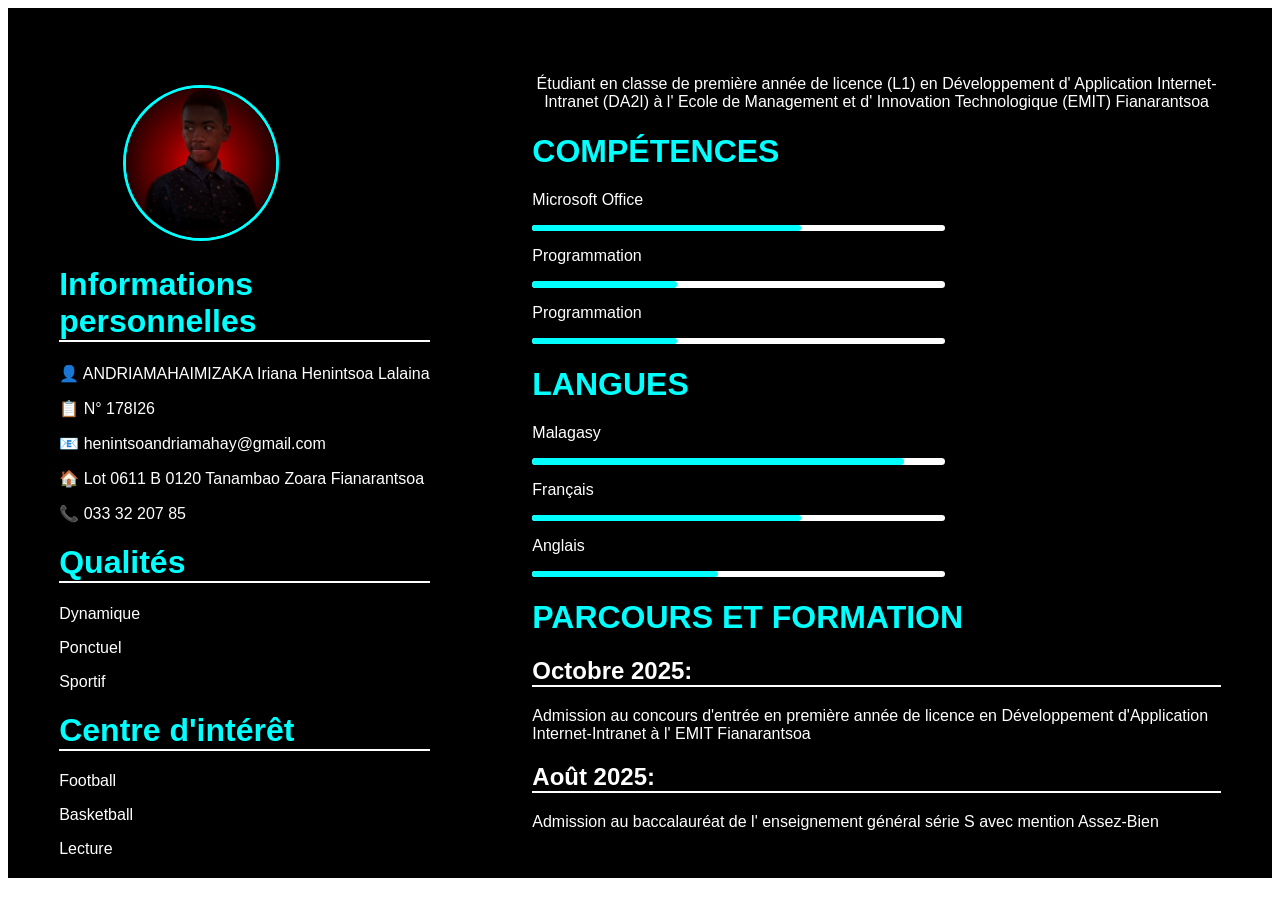
<file: index.html>
<!DOCTYPE html>
<html lang="en">
<head>
    <meta charset="UTF-8">
    <meta name="viewport" content="width=device-width, initial-scale=1.0">
    <title>Henintsoa 178I26</title>
    <link rel="stylesheet" href="hentsa.css">
</head>
<body>

  <div class="tout">
  <div id="perso">
    <img src="1000002081.jpg" alt="IMG_20241225_202227.png" id="img">
    <h1 class="titre">Informations personnelles</h1>
    <p>👤 ANDRIAMAHAIMIZAKA Iriana Henintsoa Lalaina</p>
    <p>📋 N° 178I26</p>
    <p>📧 henintsoandriamahay@gmail.com</p>
    <p>🏠 Lot 0611 B 0120 Tanambao Zoara Fianarantsoa</p>
    <p>📞 033 32 207 85</p>
    
    
    <h1 class="titre">Qualités</h1>
    <p>Dynamique</p>
    <p>Ponctuel</p>
    <p>Sportif</p>
    
    <h1 class="titre">Centre d'intérêt</h1>
    <p>Football</p>
    <p>Basketball</p>
    <p>Lecture</p>
    
    
  </div>
  <div class="contenus">
    <p class="profil">Étudiant en classe de première année de licence (L1) en Développement d' Application Internet-Intranet (DA2I) à l' Ecole de Management et d' Innovation Technologique (EMIT) Fianarantsoa</p>
    <h1 class="title2">COMPÉTENCES</h1>
    <p>Microsoft Office</p>
    <div id="grand"><div id="office"></div></div>
    
    
     <p>Programmation</p>
    <div id="grand"><div id="pro"></div></div>
    
    <p>Programmation</p>
    <div id="grand"><div id="pro"></div></div>
    <h1 class="title2">LANGUES</h1>
    
     <p>Malagasy</p>
    <div id="grand"><div id="mala"></div></div>
    
     <p>Français</p>
    <div id="grand"><div id="fra"></div></div>
    
      <p>Anglais</p>
    <div id="grand"><div id="ang"></div></div>
    
    <h1 class="title2">PARCOURS ET FORMATION</h1>
    <h2 class="dernier">Octobre 2025:</h2>
    <p>Admission au concours d'entrée en première année de licence en Développement d'Application Internet-Intranet à l' EMIT Fianarantsoa</p>
    
    <h2 class="dernier">Août 2025:</h2>
    <p>Admission au baccalauréat de l' enseignement général série S avec mention Assez-Bien</p>
  </div>
  </div>
</body>
</html> 

</body>
</html>
</file>
<file: hentsa.css>
#perso{
  background-color: black;
color: white;
height: 60vw;
width: 35%;
padding: 4vw;
}
#img{
  height: 150px;
  width: 150px;
  border-radius: 50%;
  align-items: center ;
  margin-left: 5vw;
  margin-right: 5vw;
  border: solid aqua;
  box-shadow: 0px 5px 5px aqua 1vw;
  margin-top: 2vw;
}

.tout{
  height: 60vw;
  display: flex;
  font-family: 'Segoe UI', Tahoma, Geneva, Verdana, sans-serif;
}

.titre{
  color: aqua;
  border-bottom: solid white 0.2vw;
}

.contenus{
background-color: black;
  color: white;
  height: 60vw;
  width: 65%;
  padding: 4vw;
}

.profil{
  text-align: center;
}

.title2{
  color: aqua;
}
#grand{
  width: 60%;
  height:0.5vw;
  background-color: white;
  border-radius: 5vw;
}

#office{
  width: 65%;
  height: 0.5vw;
  background-color: aqua;
  border-radius: 5vw;
}

#pro{
  width: 35%;
  height: 0.5vw;
  background-color: aqua;
  border-radius: 5vw;
}

#mala{
  width: 90%;
  height: 0.5vw;
  background-color: aqua;
  border-radius: 5vw;
}

#fra{
  width: 65%;
  height: 0.5vw;
  background-color: aqua;
  border-radius: 5vw;
}

#ang{
    width: 45%;
  height: 0.5vw;
  background-color: aqua;
  border-radius: 5vw;
}
.dernier{
  border-bottom: solid white 0.2vw;
}
</file>
